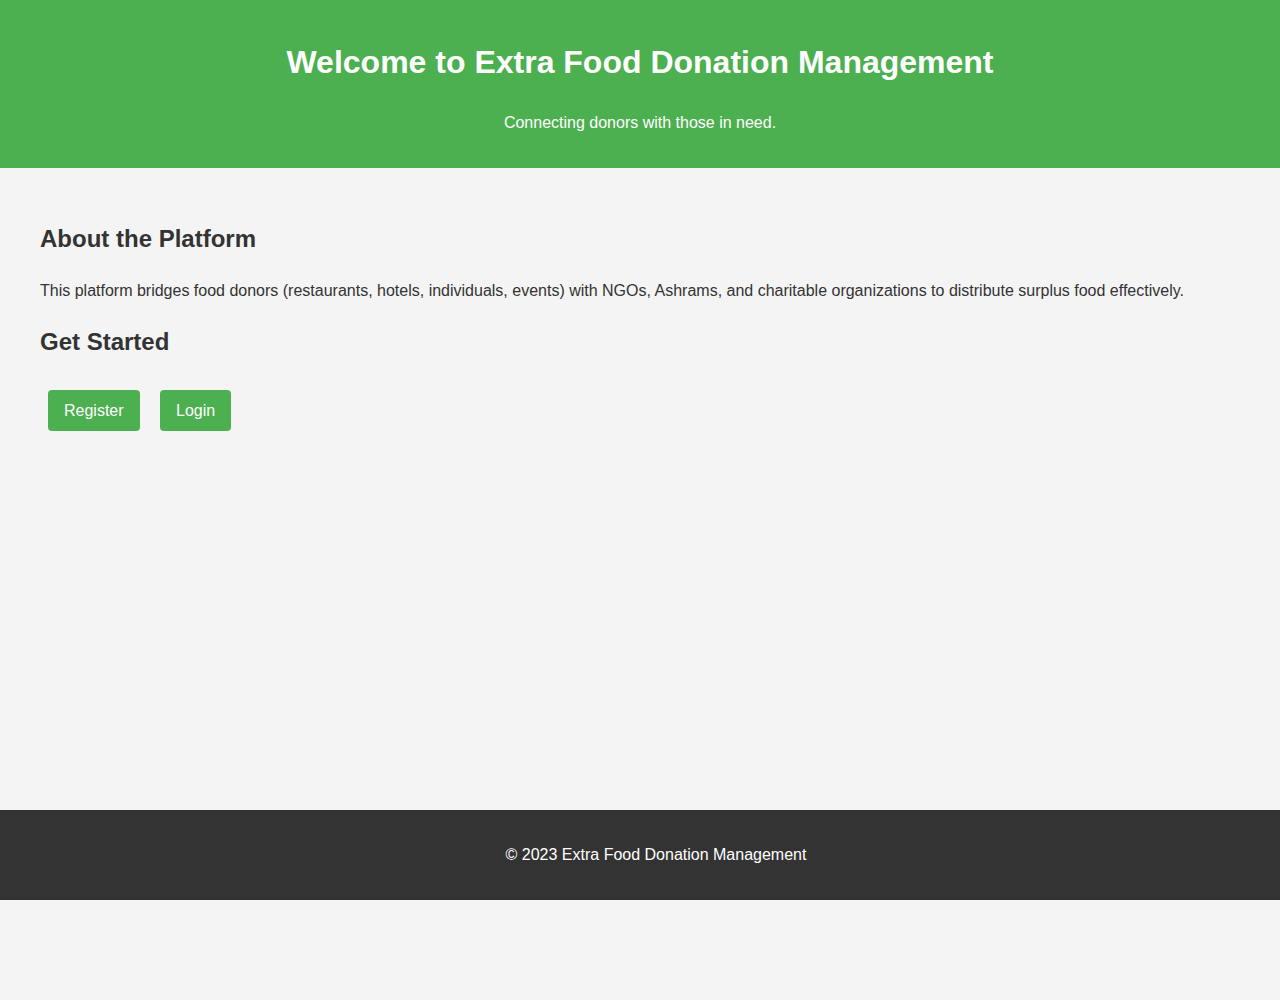
<file: index.html>
<!DOCTYPE html>
<html lang="en">
<head>
    <meta charset="UTF-8" />
    <meta name="viewport" content="width=device-width, initial-scale=1" />
    <title>Extra Food Donation Management</title>
    <link rel="stylesheet" href="style.css" />
</head>
<body>
    <header>
        <h1>Welcome to Extra Food Donation Management</h1>
        <p>Connecting donors with those in need.</p>
    </header>
    <main>
        <section id="intro">
            <h2>About the Platform</h2>
            <p>This platform bridges food donors (restaurants, hotels, individuals, events) with NGOs, Ashrams, and charitable organizations to distribute surplus food effectively.</p>
        </section>
        <section id="actions">
            <h2>Get Started</h2>
            <a href="register.html" class="btn">Register</a>
            <a href="login.html" class="btn">Login</a>
        </section>
    </main>
    <footer>
        <p>&copy; 2023 Extra Food Donation Management</p>
    </footer>
</body>
</html>
</file>
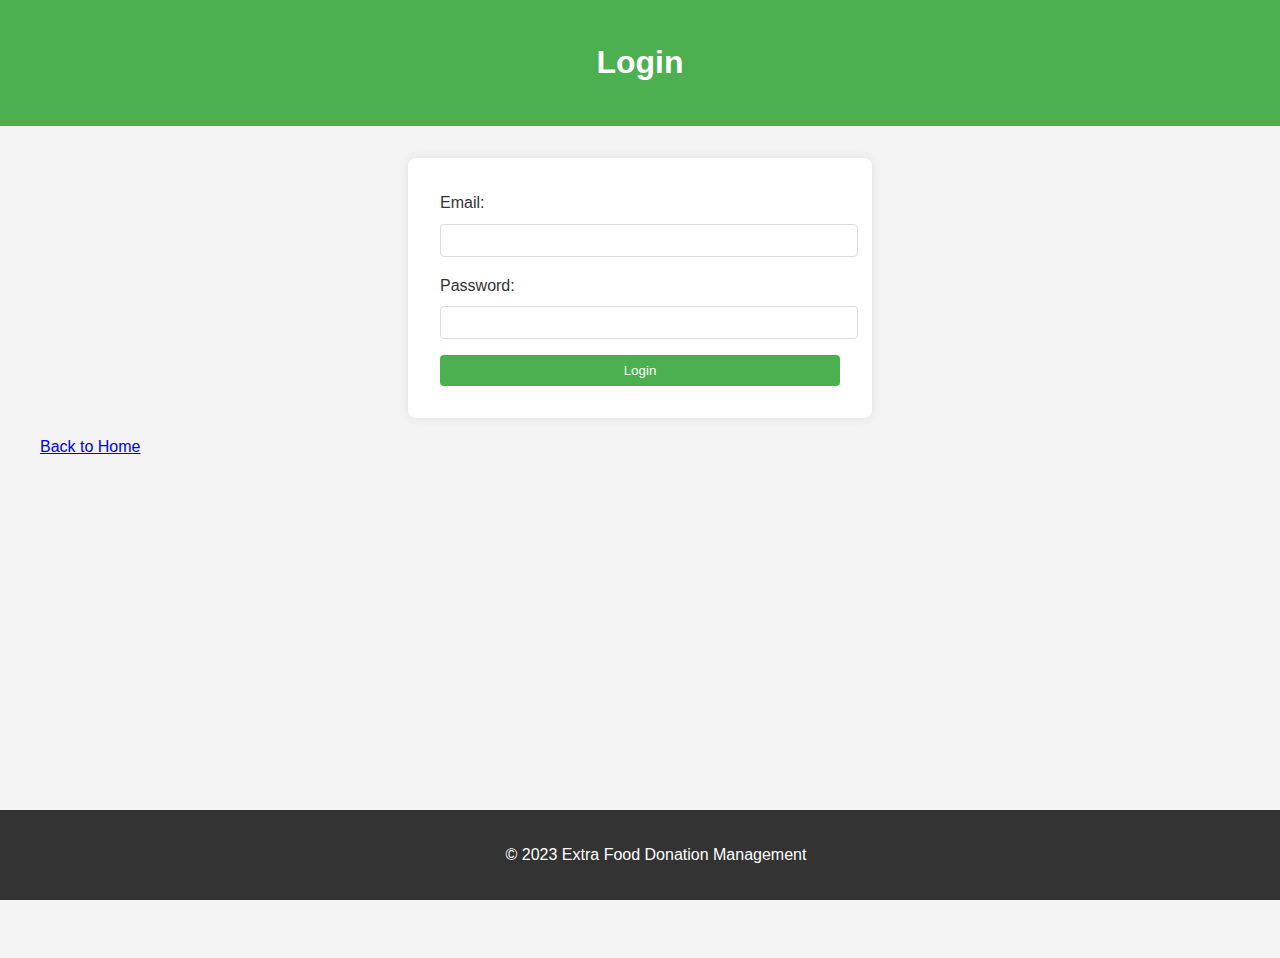
<file: login.html>
<!DOCTYPE html>
<html lang="en">
<head>
    <meta charset="UTF-8" />
    <meta name="viewport" content="width=device-width, initial-scale=1" />
    <title>Login - Extra Food Donation Management</title>
    <link rel="stylesheet" href="style.css" />
</head>
<body>
    <header>
        <h1>Login</h1>
    </header>
    <main>
        <form id="loginForm">
            <label for="email">Email:</label>
            <input type="email" id="email" required />

            <label for="password">Password:</label>
            <input type="password" id="password" required />

            <button type="submit">Login</button>
        </form>
        <p><a href="index.html">Back to Home</a></p>
    </main>
    <footer>
        <p>&copy; 2023 Extra Food Donation Management</p>
    </footer>
    <script src="app.js"></script>
</body>
</html>
</file>
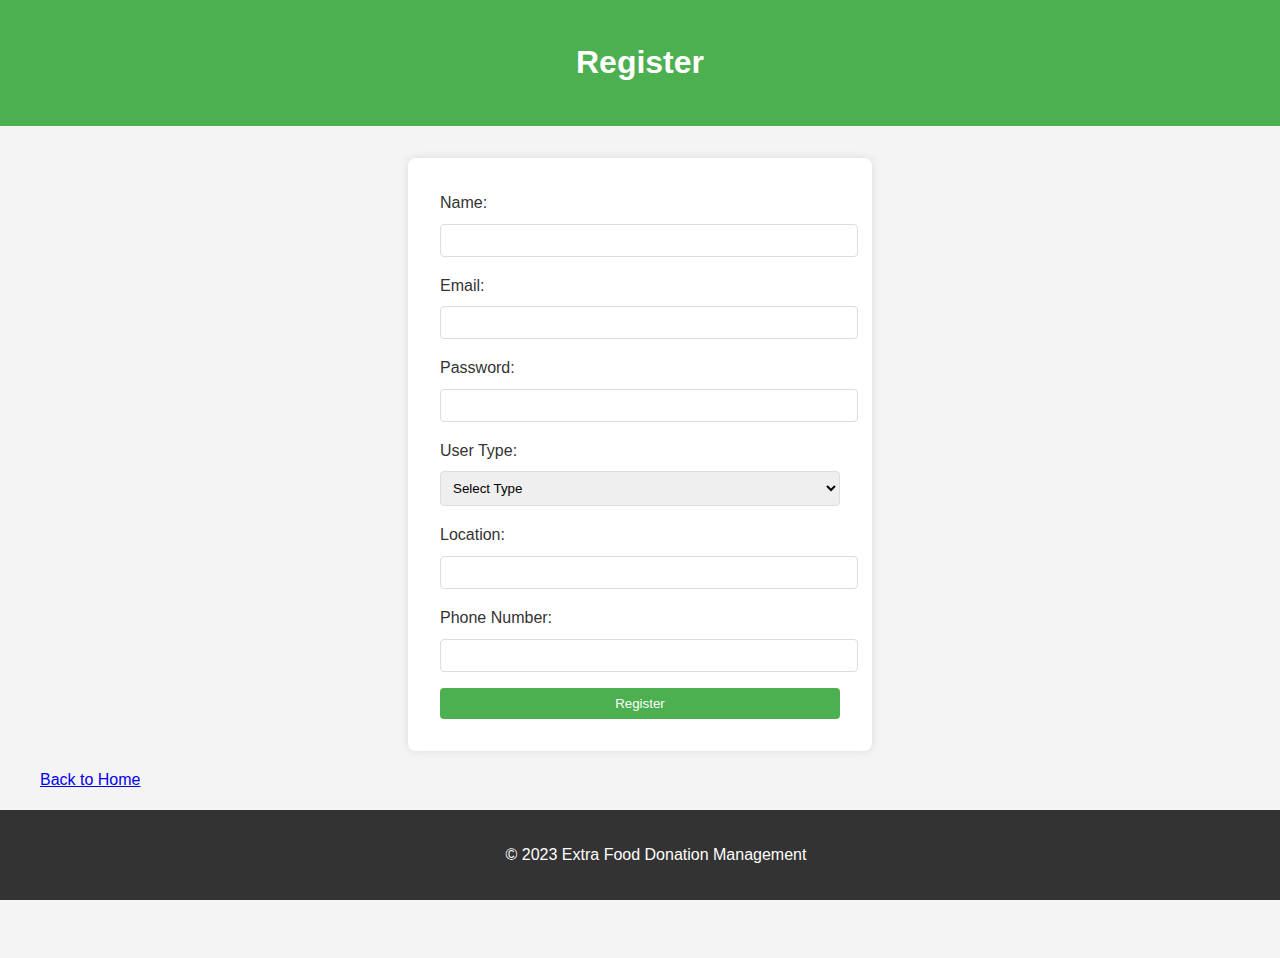
<file: register.html>
<!DOCTYPE html>
<html lang="en">
<head>
    <meta charset="UTF-8" />
    <meta name="viewport" content="width=device-width, initial-scale=1" />
    <title>Register - Extra Food Donation Management</title>
    <link rel="stylesheet" href="style.css" />
</head>
<body>
    <header>
        <h1>Register</h1>
    </header>
    <main>
        <form id="registerForm">
            <label for="name">Name:</label>
            <input type="text" id="name" required />

            <label for="email">Email:</label>
            <input type="email" id="email" required />

            <label for="password">Password:</label>
            <input type="password" id="password" required />

            <label for="userType">User Type:</label>
            <select id="userType" required>
                <option value="">Select Type</option>
                <option value="donor">Donor</option>
                <option value="receiver">Receiver</option>
            </select>

            <label for="location">Location:</label>
            <input type="text" id="location" required />

            <label for="phoneNumber">Phone Number:</label>
            <input type="tel" id="phoneNumber" required />

            <button type="submit">Register</button>
        </form>
        <p><a href="index.html">Back to Home</a></p>
    </main>
    <footer>
        <p>&copy; 2023 Extra Food Donation Management</p>
    </footer>
    <script src="app.js"></script>
</body>
</html>
</file>
<file: style.css>
/* General Styles */
body {
    font-family: Arial, sans-serif;
    margin: 0;
    padding: 0;
    background-color: #f4f4f4;
    color: #333;
    line-height: 1.6;
}

header {
    background-color: #4CAF50;
    color: white;
    padding: 1rem;
    text-align: center;
    position: relative;
}

main {
    max-width: 1200px;
    margin: 0 auto;
    padding: 2rem;
    padding-bottom: 100px; /* Ensure content is not hidden by fixed footer */
    min-height: calc(100vh - 200px); /* Ensure minimum height for scrolling */
    overflow-y: auto; /* Allow vertical scrolling if needed */
}

footer {
    background-color: #333;
    color: white;
    text-align: center;
    padding: 1rem;
    position: fixed;
    bottom: 0;
    width: 100%;
    z-index: 1000; /* Ensure footer is above other elements */
}

#map, #receiverMap {
    height: 300px;
    margin-top: 20px;
    margin-bottom: 20px;
    border: 1px solid #ccc;
    border-radius: 4px;
    position: relative; /* Ensure map stays in flow and does not overlap footer */
    z-index: 1;
}

/* Buttons */
.btn {
    display: inline-block;
    background-color: #4CAF50;
    color: white;
    padding: 0.5rem 1rem;
    text-decoration: none;
    border-radius: 4px;
    margin: 0.5rem;
    transition: background-color 0.3s;
}

.btn:hover {
    background-color: #45a049;
}

/* Forms */
form {
    background-color: white;
    padding: 2rem;
    border-radius: 8px;
    box-shadow: 0 0 10px rgba(0, 0, 0, 0.1);
    max-width: 400px;
    margin: 0 auto;
}

label {
    display: block;
    margin-bottom: 0.5rem;
}

input, select, textarea {
    width: 100%;
    padding: 0.5rem;
    margin-bottom: 1rem;
    border: 1px solid #ddd;
    border-radius: 4px;
}

button {
    background-color: #4CAF50;
    color: white;
    padding: 0.5rem 1rem;
    border: none;
    border-radius: 4px;
    cursor: pointer;
    width: 100%;
}

button:hover {
    background-color: #45a049;
}

/* Lists */
ul {
    list-style-type: none;
    padding: 0;
}

li {
    background-color: white;
    margin: 0.5rem 0;
    padding: 1rem;
    border-radius: 4px;
    box-shadow: 0 0 5px rgba(0, 0, 0, 0.1);
}

/* Responsive */
@media (max-width: 768px) {
    main {
        padding: 1rem;
    }
    form {
        padding: 1rem;
    }
}

/* Map container styles to prevent overlap and add margin */
#map, #receiverMap {
    height: 300px;
    margin-top: 20px;
    margin-bottom: 20px;
    border: 1px solid #ccc;
    border-radius: 4px;
}

/* Notification styles */
.notifications-list {
    display: flex;
    flex-direction: column;
    gap: 15px;
}

.notification-card {
    background: white;
    border: 1px solid #ddd;
    border-radius: 8px;
    padding: 15px;
    box-shadow: 0 2px 4px rgba(0,0,0,0.1);
    transition: box-shadow 0.3s ease;
}

.notification-card:hover {
    box-shadow: 0 4px 8px rgba(0,0,0,0.15);
}

.notification-card.unread {
    border-left: 4px solid #007bff;
    background: #f8f9ff;
}

.notification-message {
    margin-bottom: 10px;
    line-height: 1.5;
}

.notification-timestamp {
    font-size: 0.9em;
    color: #666;
    margin-bottom: 10px;
}

.notification-actions {
    text-align: right;
}

.notification-actions button {
    background: #28a745;
    color: white;
    border: none;
    padding: 6px 12px;
    border-radius: 4px;
    cursor: pointer;
    font-size: 0.9em;
}

.notification-actions button:hover {
    background: #218838;
}

.delete-btn {
    background-color: red !important;
    color: white;
}

.delete-btn:hover {
    background-color: darkred !important;
}

/* Home page styles */
.role-buttons {
    display: flex;
    gap: 20px;
    justify-content: center;
    margin: 30px 0;
}

.role-btn {
    padding: 15px 30px;
    font-size: 18px;
    min-width: 200px;
}

.stats-grid {
    display: grid;
    grid-template-columns: repeat(auto-fit, minmax(200px, 1fr));
    gap: 20px;
    margin: 30px 0;
}

.stat-card {
    background: white;
    border: 1px solid #ddd;
    border-radius: 8px;
    padding: 20px;
    text-align: center;
    box-shadow: 0 2px 4px rgba(0,0,0,0.1);
}

.stat-card h3 {
    margin: 0 0 10px 0;
    color: #333;
}

.stat-card p {
    font-size: 24px;
    font-weight: bold;
    color: #4CAF50;
    margin: 0;
}

#recentActivityList {
    background: white;
    border: 1px solid #ddd;
    border-radius: 8px;
    padding: 20px;
    box-shadow: 0 2px 4px rgba(0,0,0,0.1);
}

#recentActivityList p {
    margin: 0;
    color: #666;
}

/* Logout button top left */
.logout-top-left {
    position: fixed;
    top: 10px;
    left: 10px;
    background-color: #4CAF50;
    color: white;
    padding: 8px 12px;
    text-decoration: none;
    border-radius: 4px;
    font-weight: bold;
    z-index: 1000;
}

.logout-top-left:hover {
    background-color: #45a049;
}

/* Back button top left */
.back-top-left {
    position: fixed;
    top: 10px;
    left: 10px;
    background-color: #4CAF50;
    color: white;
    padding: 8px 12px;
    text-decoration: none;
    border-radius: 4px;
    font-weight: bold;
    z-index: 1000;
}

.back-top-left:hover {
    background-color: #45a049;
}

/* Donation card styles */
.donation-card {
    background: white;
    border: 1px solid #ddd;
    border-radius: 8px;
    padding: 15px;
    box-shadow: 0 2px 4px rgba(0,0,0,0.1);
    transition: box-shadow 0.3s ease;
}

.donation-card:hover {
    box-shadow: 0 4px 8px rgba(0,0,0,0.15);
}

.donations-grid {
    display: grid;
    grid-template-columns: repeat(auto-fill, minmax(300px, 1fr));
    gap: 15px;
}

.donation-step {
    margin-bottom: 10px;
}

.donation-actions {
    text-align: right;
    margin-top: 10px;
}

.donation-actions button {
    background: #dc3545;
    color: white;
    border: none;
    padding: 6px 12px;
    border-radius: 4px;
    cursor: pointer;
    font-size: 0.9em;
    margin-left: 5px;
}

.donation-actions button:hover {
    background: #c82333;
}
</file>
